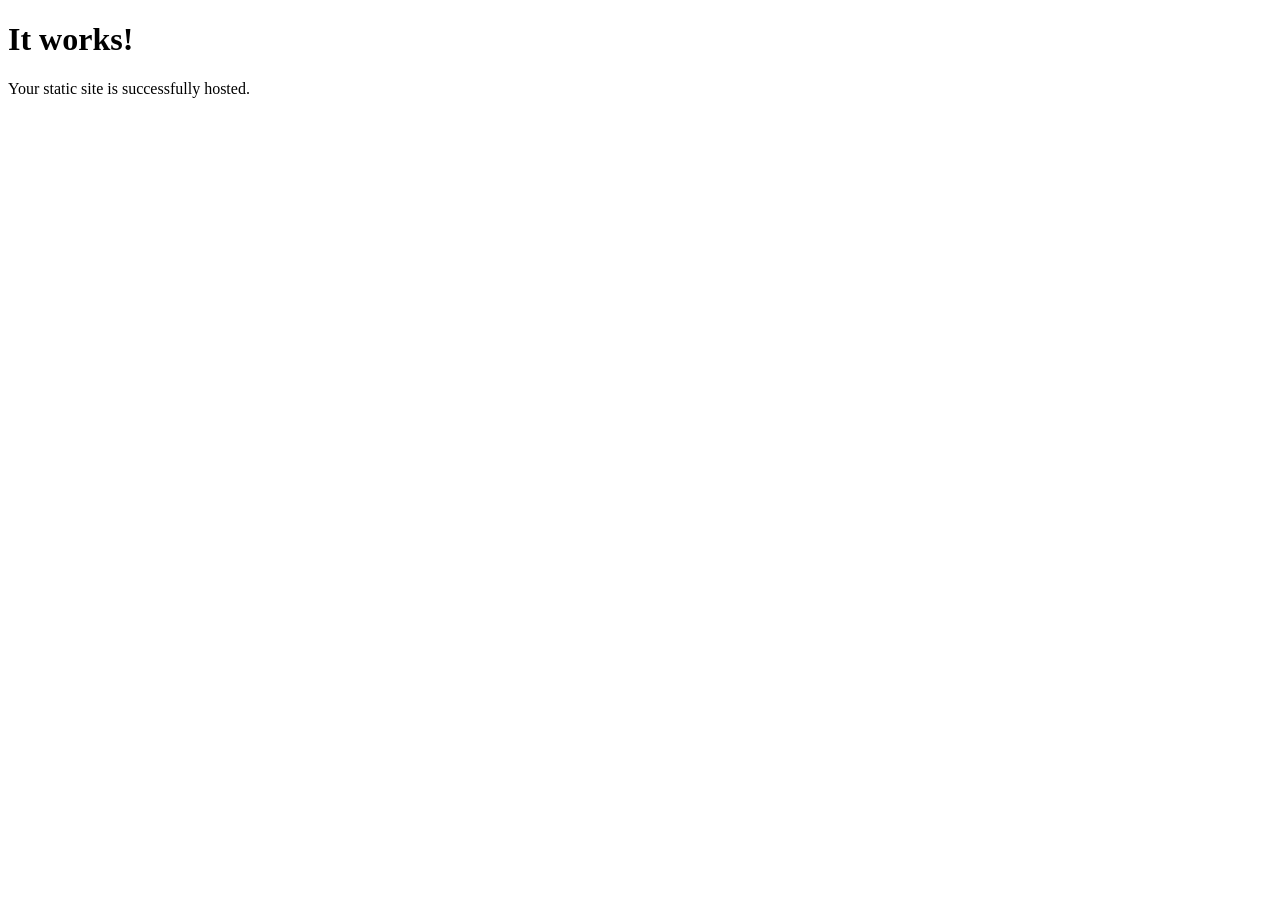
<file: index.html>
<!DOCTYPE html>
<html lang="en">
<head>
  <meta charset="UTF-8">
  <meta name="viewport" content="width=device-width, initial-scale=1.0">
  <title>Test Page</title>
</head>
<body>
  <h1>It works!</h1>
  <p>Your static site is successfully hosted.</p>
</body>
</html>
</file>
